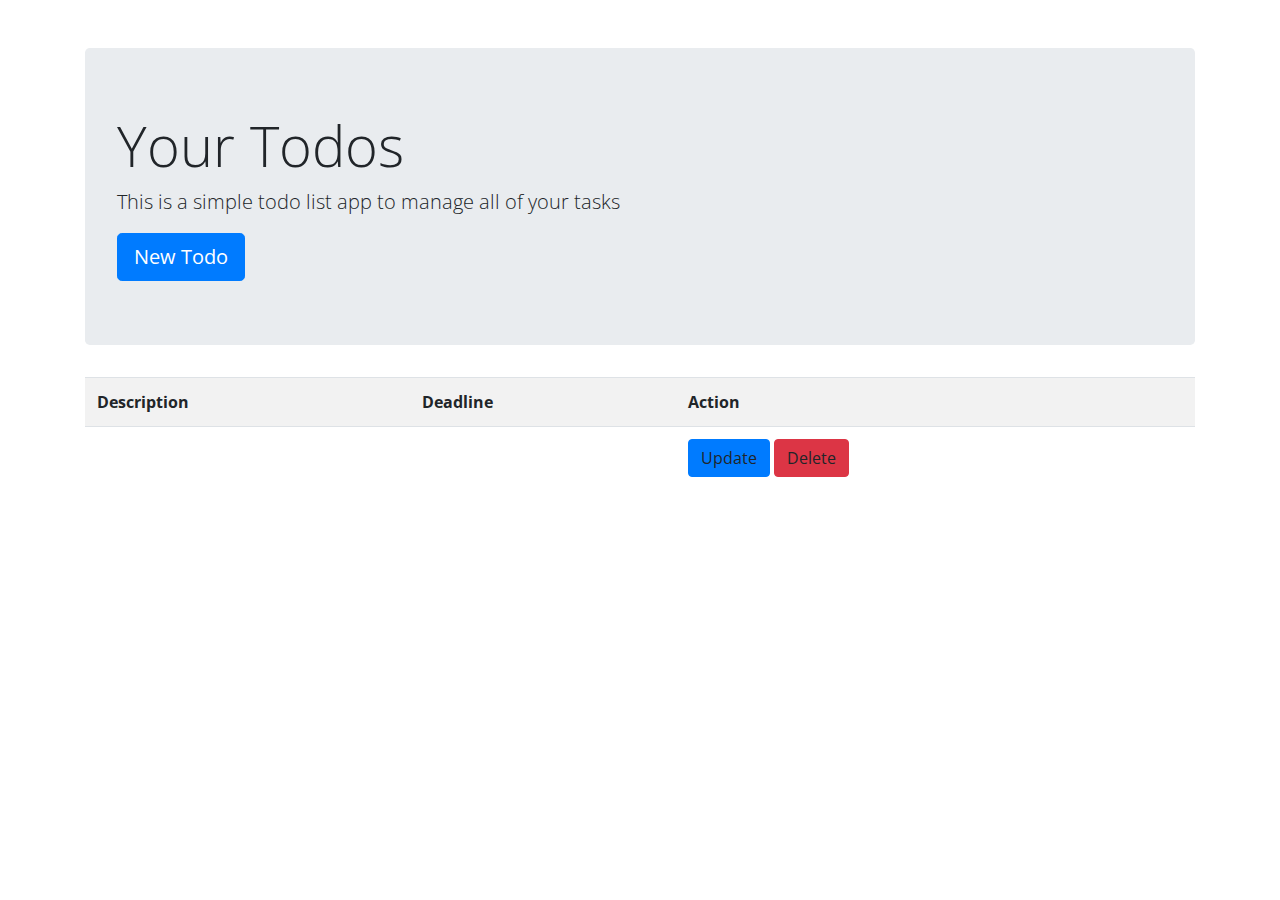
<file: src/main/resources/templates/home.html>
<!DOCTYPE html>
<html xmlns:th="http://www.thymeleaf.org">
<head>
	<meta charset="UTF-8">
	<title>Home</title>
	<link rel="stylesheet" href="https://stackpath.bootstrapcdn.com/bootstrap/4.4.1/css/bootstrap.min.css" integrity="sha384-Vkoo8x4CGsO3+Hhxv8T/Q5PaXtkKtu6ug5TOeNV6gBiFeWPGFN9MuhOf23Q9Ifjh" crossorigin="anonymous">
	<link href="https://fonts.googleapis.com/css2?family=Open+Sans:wght@300;400;700&display=swap" rel="stylesheet">
	<link href="../static/css/login.css" th:href="@{/css/home.css}" rel="stylesheet">
</head>
<body>
	<div class="container mt-5">
		<div class="jumbotron">
		  <h1 class="display-4">Your Todos</h1>
		  <p class="lead">This is a simple todo list app to manage all of your tasks</p>
		  <a class="btn btn-primary btn-lg" href="#" th:href="@{/addTodo}" role="button">New Todo</a>
		</div>
		<table class="table table-striped">
	      <tr>
	        <th>Description</th>
	        <th>Deadline</th>
	        <th>Action</th>
	      </tr>
	      <tr th:each="todo : ${allTodos}">
	        <td th:text="${todo.description}"></td>
	        <td th:text="${todo.deadline}"></td>
	        <td>
				<a th:href="@{/updateTodo(todoId=${todo.id})}" class="btn btn-primary">
					Update
				</a>			
				<a th:href="@{/deleteTodo(todoId=${todo.id})}" class="btn btn-danger"
					onclick="if (!(confirm('Are you sure you want to delete this task?'))) return false">
					Delete
				</a>					
			</td>
	      </tr>
	    </table>
    </div>
	<script src="https://code.jquery.com/jquery-3.4.1.slim.min.js" integrity="sha384-J6qa4849blE2+poT4WnyKhv5vZF5SrPo0iEjwBvKU7imGFAV0wwj1yYfoRSJoZ+n" crossorigin="anonymous"></script>
	<script src="https://cdn.jsdelivr.net/npm/popper.js@1.16.0/dist/umd/popper.min.js" integrity="sha384-Q6E9RHvbIyZFJoft+2mJbHaEWldlvI9IOYy5n3zV9zzTtmI3UksdQRVvoxMfooAo" crossorigin="anonymous"></script>
	<script src="https://stackpath.bootstrapcdn.com/bootstrap/4.4.1/js/bootstrap.min.js" integrity="sha384-wfSDF2E50Y2D1uUdj0O3uMBJnjuUD4Ih7YwaYd1iqfktj0Uod8GCExl3Og8ifwB6" crossorigin="anonymous"></script>
</body>
</html>
</file>
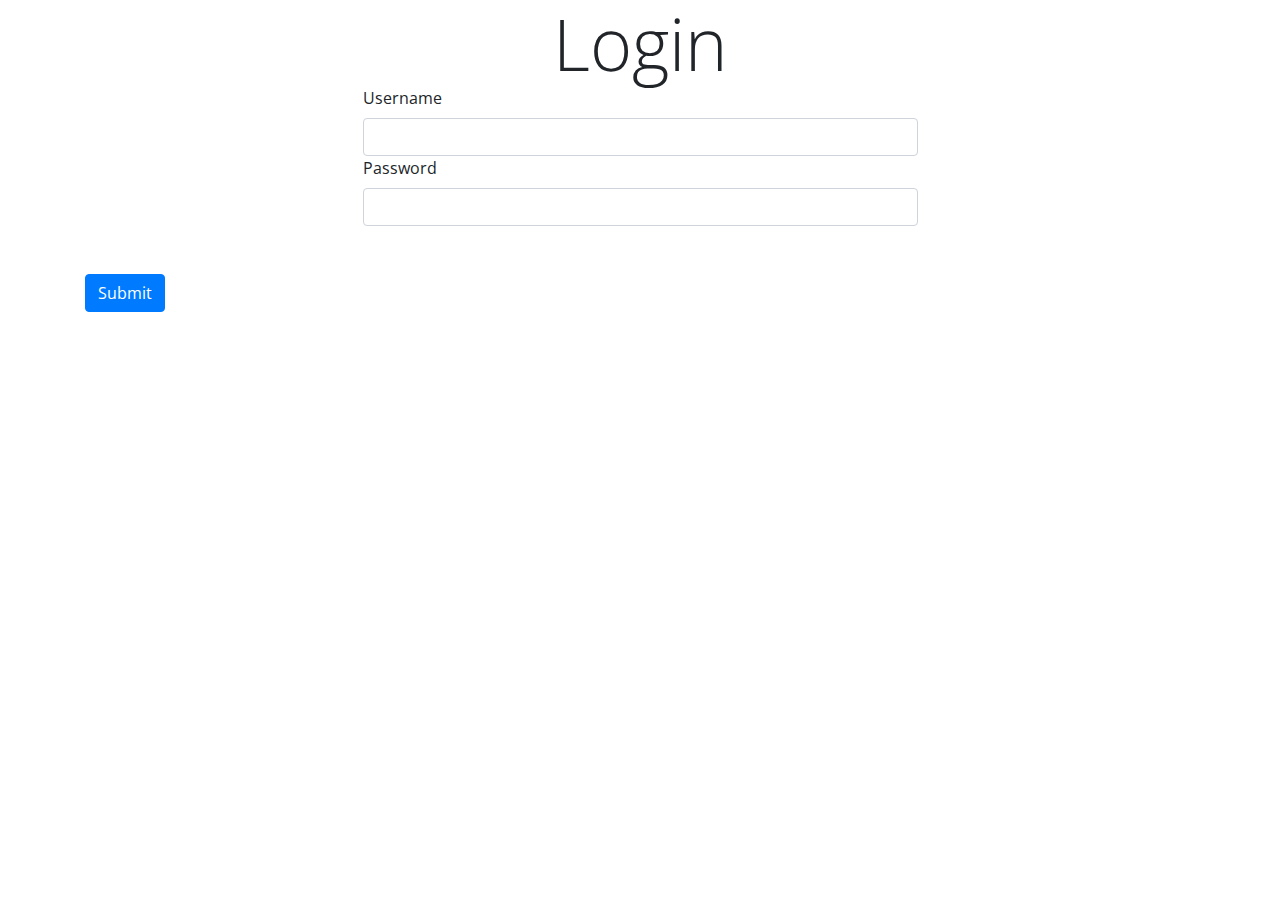
<file: src/main/resources/templates/login.html>
<!DOCTYPE html>
<html xmlns:th="http://www.thymeleaf.org">
<head>
	<meta charset="UTF-8">
	<title>Login</title>
	<link rel="stylesheet" href="https://stackpath.bootstrapcdn.com/bootstrap/4.4.1/css/bootstrap.min.css" integrity="sha384-Vkoo8x4CGsO3+Hhxv8T/Q5PaXtkKtu6ug5TOeNV6gBiFeWPGFN9MuhOf23Q9Ifjh" crossorigin="anonymous">
	<link href="https://fonts.googleapis.com/css2?family=Open+Sans:wght@300;400;700&display=swap" rel="stylesheet">
	<link href="../static/css/login.css" th:href="@{/css/login.css}" rel="stylesheet">
	</head>
<body>
	<div class="container">
		<div class="display-3 text-center">
			Login
		</div>
		<form action="#" th:action="@{/process-login}" method="post">
		  <div class="form-group w-50 m-auto">
		    <label for="username">Username</label>
		    <input type="text" class="form-control" id="username" name="username" aria-describedby="Username">
		  </div>
		  <div class="form-group w-50 m-auto">
		    <label for="password">Password</label>
		    <input type="password" class="form-control" name="password" id="password">
		  </div>
		  <button type="submit" class="btn btn-primary mx-auto mt-5">Submit</button>
		</form>
	</div>
	<script src="https://code.jquery.com/jquery-3.4.1.slim.min.js" integrity="sha384-J6qa4849blE2+poT4WnyKhv5vZF5SrPo0iEjwBvKU7imGFAV0wwj1yYfoRSJoZ+n" crossorigin="anonymous"></script>
	<script src="https://cdn.jsdelivr.net/npm/popper.js@1.16.0/dist/umd/popper.min.js" integrity="sha384-Q6E9RHvbIyZFJoft+2mJbHaEWldlvI9IOYy5n3zV9zzTtmI3UksdQRVvoxMfooAo" crossorigin="anonymous"></script>
	<script src="https://stackpath.bootstrapcdn.com/bootstrap/4.4.1/js/bootstrap.min.js" integrity="sha384-wfSDF2E50Y2D1uUdj0O3uMBJnjuUD4Ih7YwaYd1iqfktj0Uod8GCExl3Og8ifwB6" crossorigin="anonymous"></script>
</body>
</html>
</file>
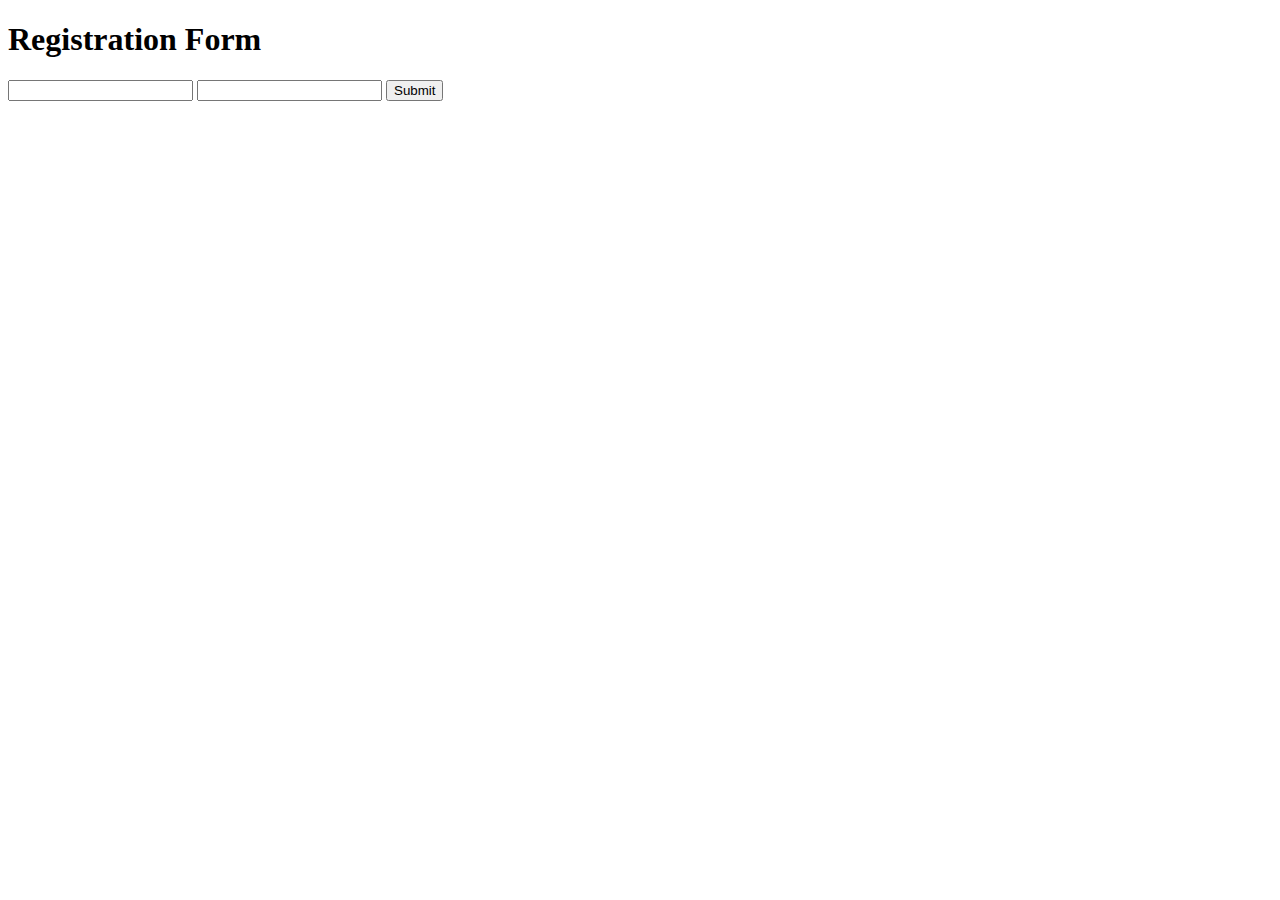
<file: src/main/resources/templates/registration-form.html>
<!DOCTYPE html>
<html xmlns:th="http://www.thymeleaf.org">
<head>
<meta charset="UTF-8">
<title>Register New User</title>
</head>
<body>
	<h1>Registration Form</h1>
	<form action="#" th:action="@{/register/process-registration-form}" th:object="${newUser}" method="post">
		<input type="text" th:field="*{username}">
		<input type="password" th:field="*{password}">
		<input type="submit">
	</form>
</body>
</html>
</file>
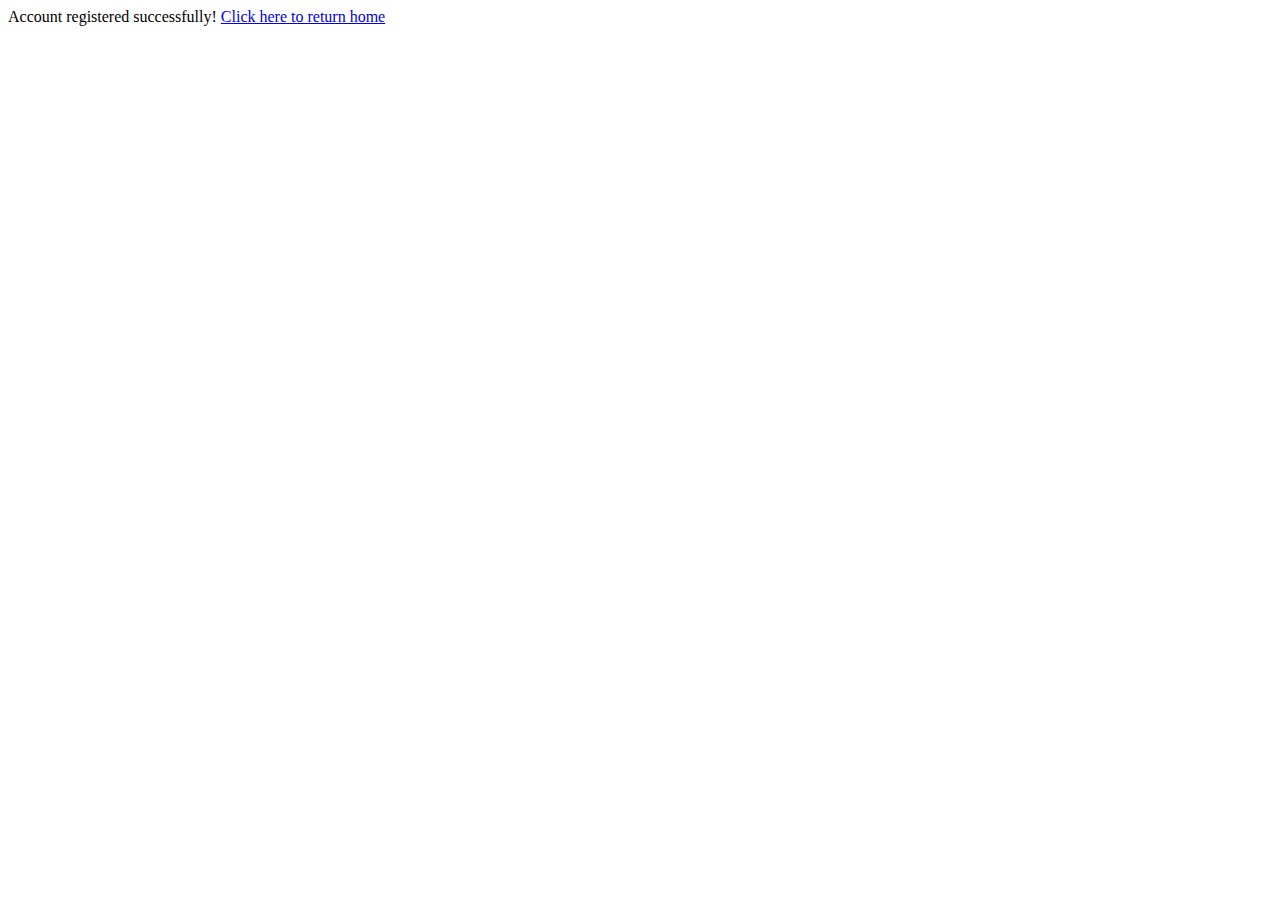
<file: src/main/resources/templates/registration-success.html>
<!DOCTYPE html>
<html xmlns:th="http://www.thymeleaf.org">
<head>
<meta charset="UTF-8">
<title>Registration Success</title>
</head>
<body>
	Account registered successfully!
	<a href="index.html" th:href="@{/helloWorld}">Click here to return home</a>
</body>
</html>
</file>
